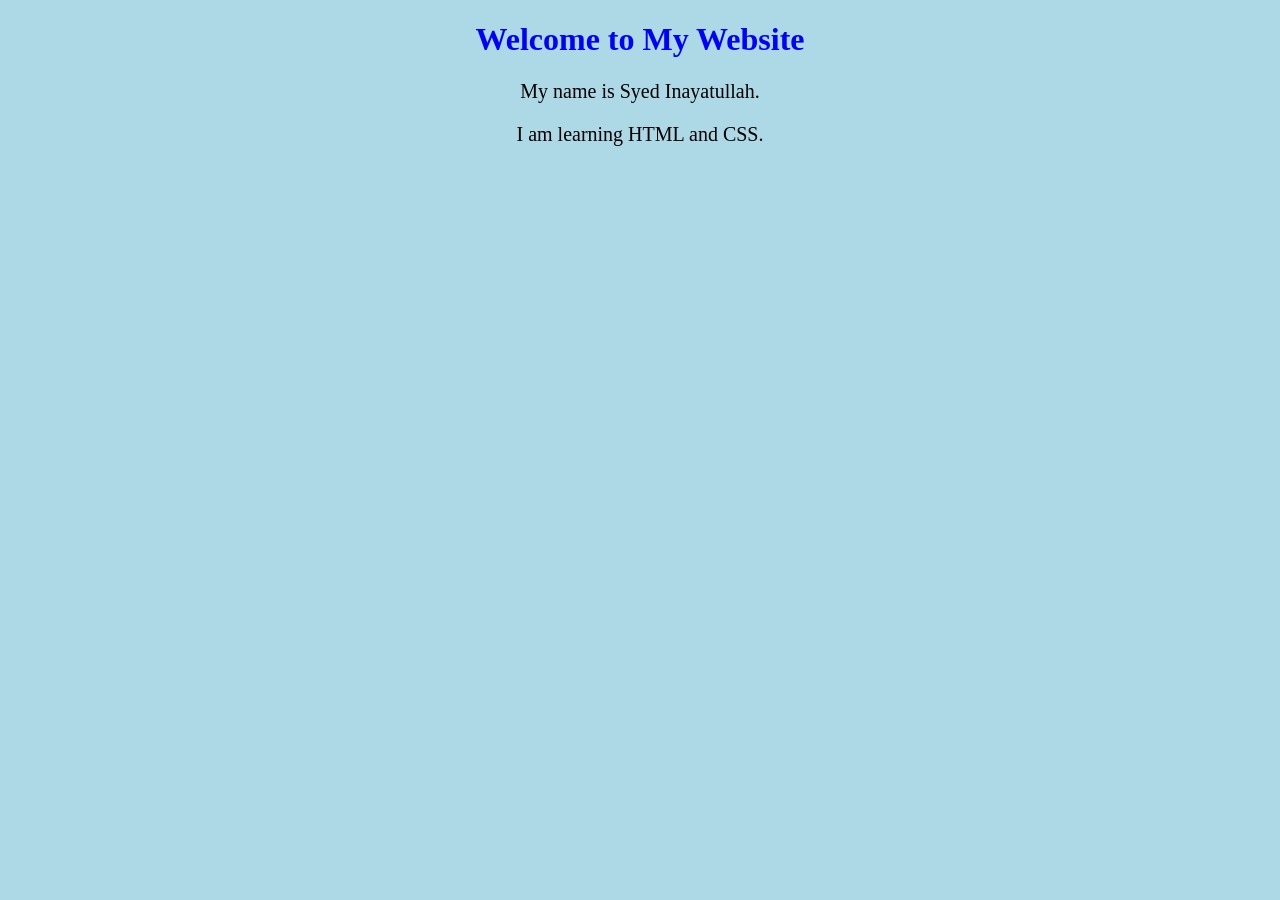
<file: index.html>
<!DOCTYPE html>
<html>
<head>
        <title>My First Website</title>
        <link rel="stylesheet"
href="style.css">
</head>
<body>

<h1>Welcome to My Website</h1>

<p>My name is Syed Inayatullah.</p>

<p>I  am  learning HTML and CSS.</p>

</body>
</html>
</file>
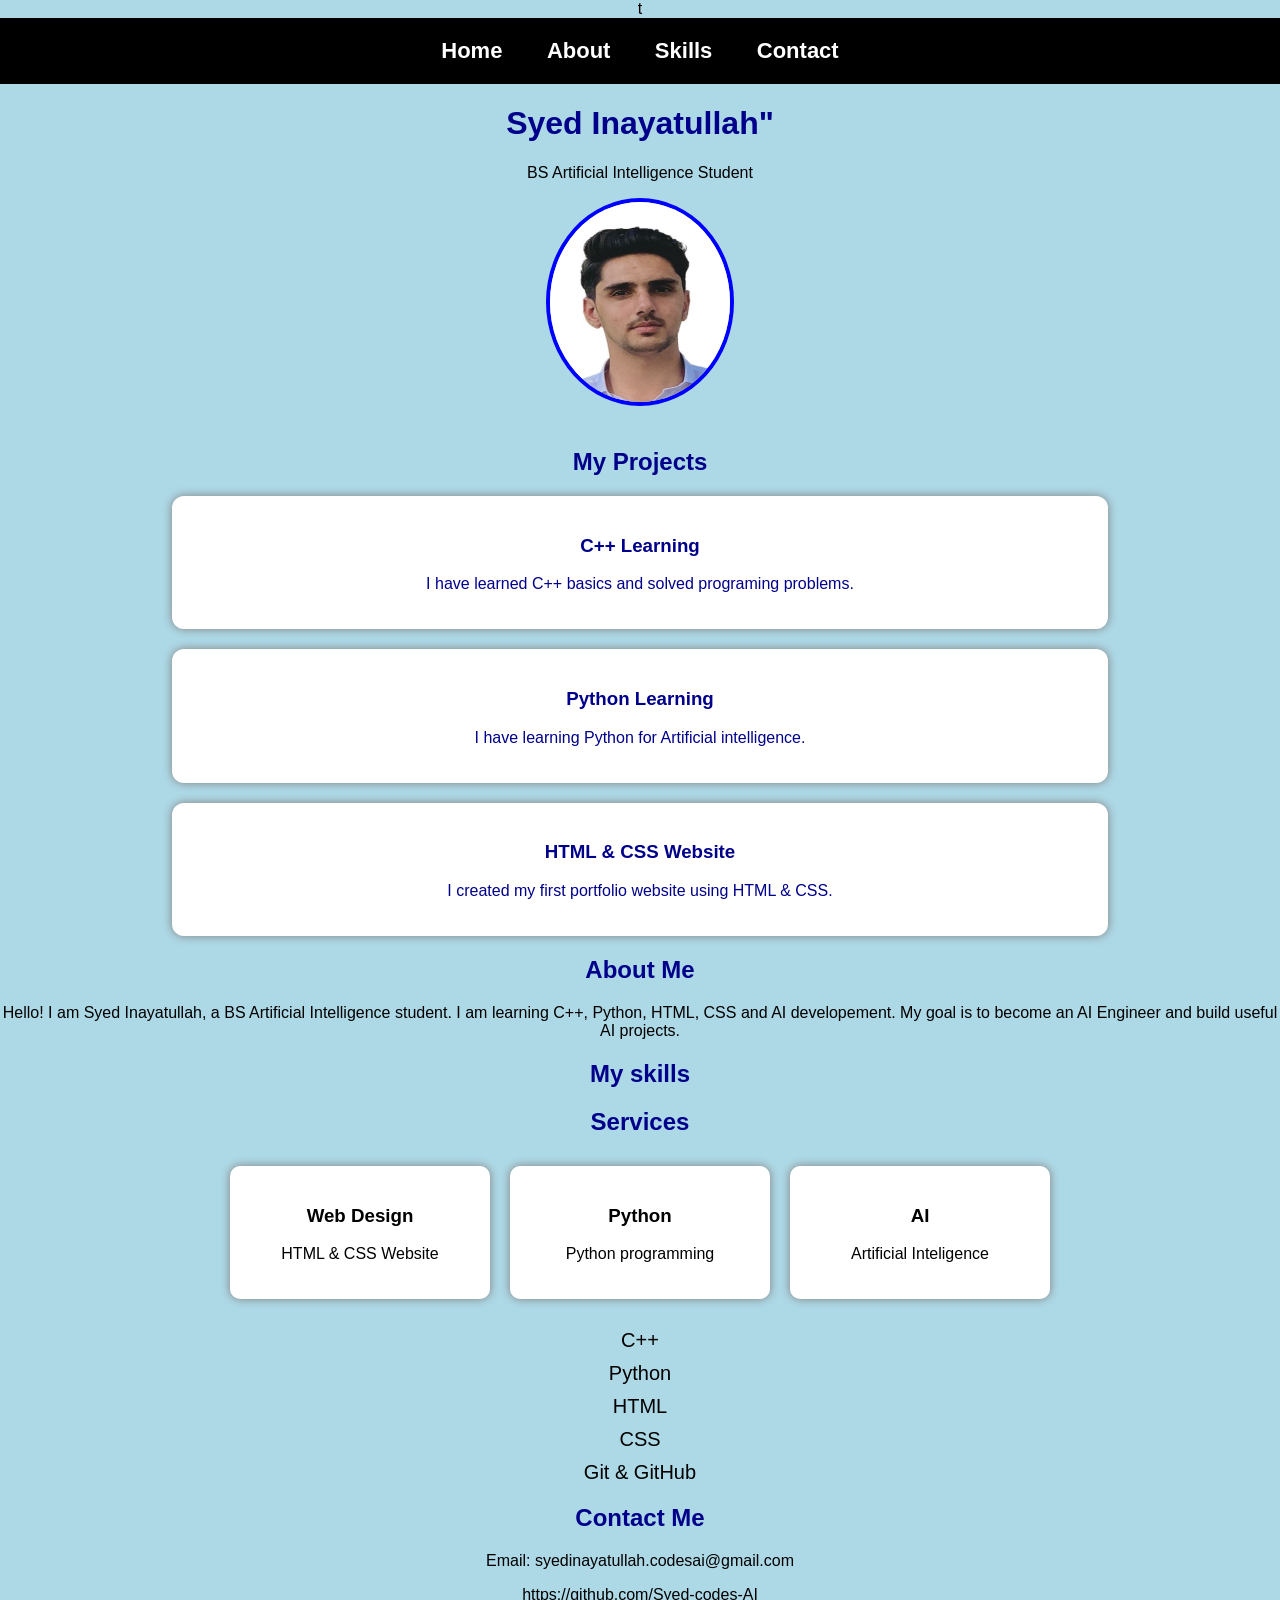
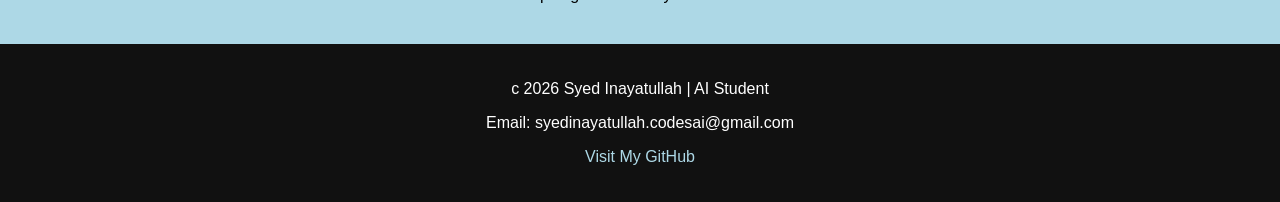
<file: image.html>
<!DOCTYPE html>
<html>
<head>
    <title>My profile</title>
    <link rel="stylesheet" href="image.css">
</head>
<body>
t    <nav>
        <a href="#home">Home</a>
        <a href="#about">About</a>
        <a href="#skills">Skills</a>
        <a href="#contact">Contact</a>
    </nav>

    <h1 id="home">Syed Inayatullah"</h1>

    <p>BS Artificial Intelligence Student</p>

    <img 
    src="profile.jpg"
    alt="My Photo"
    width="180"
    height="200">
    <br><br>

    <h2 id="projects">My Projects</h2>
    <div class="project">
        <h3>C++ Learning</h3>

        <p>I have learned C++ basics and solved programing problems.</p>
    </div>

    <div class="project">
        <h3>Python Learning</h3>
        <p>I have learning Python for Artificial intelligence.</p>

    </div>

    <div class="project">
        <h3>HTML & CSS Website</h3>
        <p>I created my first portfolio website using HTML & CSS.</p>

    </div>

    
    <h2 id="about">About Me</h2>
        <p>
            Hello! I am Syed Inayatullah, a BS Artificial Intelligence student.
            I am learning C++, Python, HTML, CSS and AI developement.
            My goal is to become an AI Engineer and build useful AI projects.
            </p>

            <h2 id="skills">My skills</h2>

            <h2>Services</h2>

            <div class="container">
                <div class="box">
                    <h3>Web Design</h3>
                    <p>HTML & CSS Website</p>
                </div>
                
                <div class="box">
                    <h3>Python</h3>
                    <p>Python programming</p>
                </div>
                
                <div class="box">
                    <h3>AI</h3>
                    <p>Artificial Inteligence</p>
                </div>

            </div>

            <ul>
                <li>C++</li>
                <li>Python</li>
                <li>HTML</li>
                <li>CSS</li>
                <li>Git & GitHub</li>
            </ul>

        <h2 id="contact">Contact Me</h2>
            <p>Email:
                syedinayatullah.codesai@gmail.com</p>

            <p>
                https://github.com/Syed-codes-AI
           </p>

<footer>
    <p>c 2026 Syed Inayatullah | AI Student</p>
    <p>
        Email:
        syedinayatullah.codesai@gmail.com
    </p>
    <p>
        <a
        href="https://github.com/Syed-codes-AI"
        target="_blank">
                    Visit My GitHub
        </a>
    </p>
</footer>

</body>

</html>
</file>
<file: style.css>
body{
    background-color: lightblue;
    text-align: center;
}

h1{
    color : blue;
}
p{
    color : black;
    font-size : 20px;
}
</file>
<file: image.css>
body{
    margin: 0;
    background-color: lightblue;
    text-align: center;
    font-family: Arial;
    sans-serif;
}

nav{
    background-color: black;
    padding: 20px;
}

nav a{
    color: white;
    text-decoration: none;
    margin: 20px;
    font-size: 22px;
    font-weight: bold;
}

nav a:hover{
    color: yellow;
}

img{
    border-radius: 50%;
    border: 4px solid blue;
}


button{
    background-color: blue;
    color: white;
    border: none;
    padding: 12px 25px;
    border-radius: 8px;
    font-size: 18px;
    cursor: pointer;
}

button:hover{
    background-color: darkblue;
}

h1{
    color: darkblue;
}
h2{
    color: darkblue;
}
ul{
    list-style: none;
    padding: 0;
}
li{
    font-size: 20px;
    margin: 10px;
}
.project{
    background-color: white;
    width: 70%;
    margin: 20px auto;
    padding: 20px;
    border-radius: 12px;
    box-shadow: 0 0 10px gray;
    color: darkblue;
}



.project:hover{
    transform: scale(1.03);

}
footer{
    background-color: #111;
    color: white;
    text-align: center;
    padding: 20px;
    margin-top: 40px;
}

footer a{
    color: lightblue;
    text-decoration: none;
}

footer a:hover{
    color: yellow;
}
.container{
    display: flex;
    justify-content: center;
    gap: 20px;
    margin: 30px;
}
.box{
    background: white;
    padding: 20px;
    width: 220px;
    border-radius: 10px;
    box-shadow: 0 0 10px gray;
}

.box:hover{
    transform: scale(1.05);
}
.box:hover{
    transform: scale(1.05);
}
.project,
.box,
button{
    transition: 0.3s;
}
</file>
